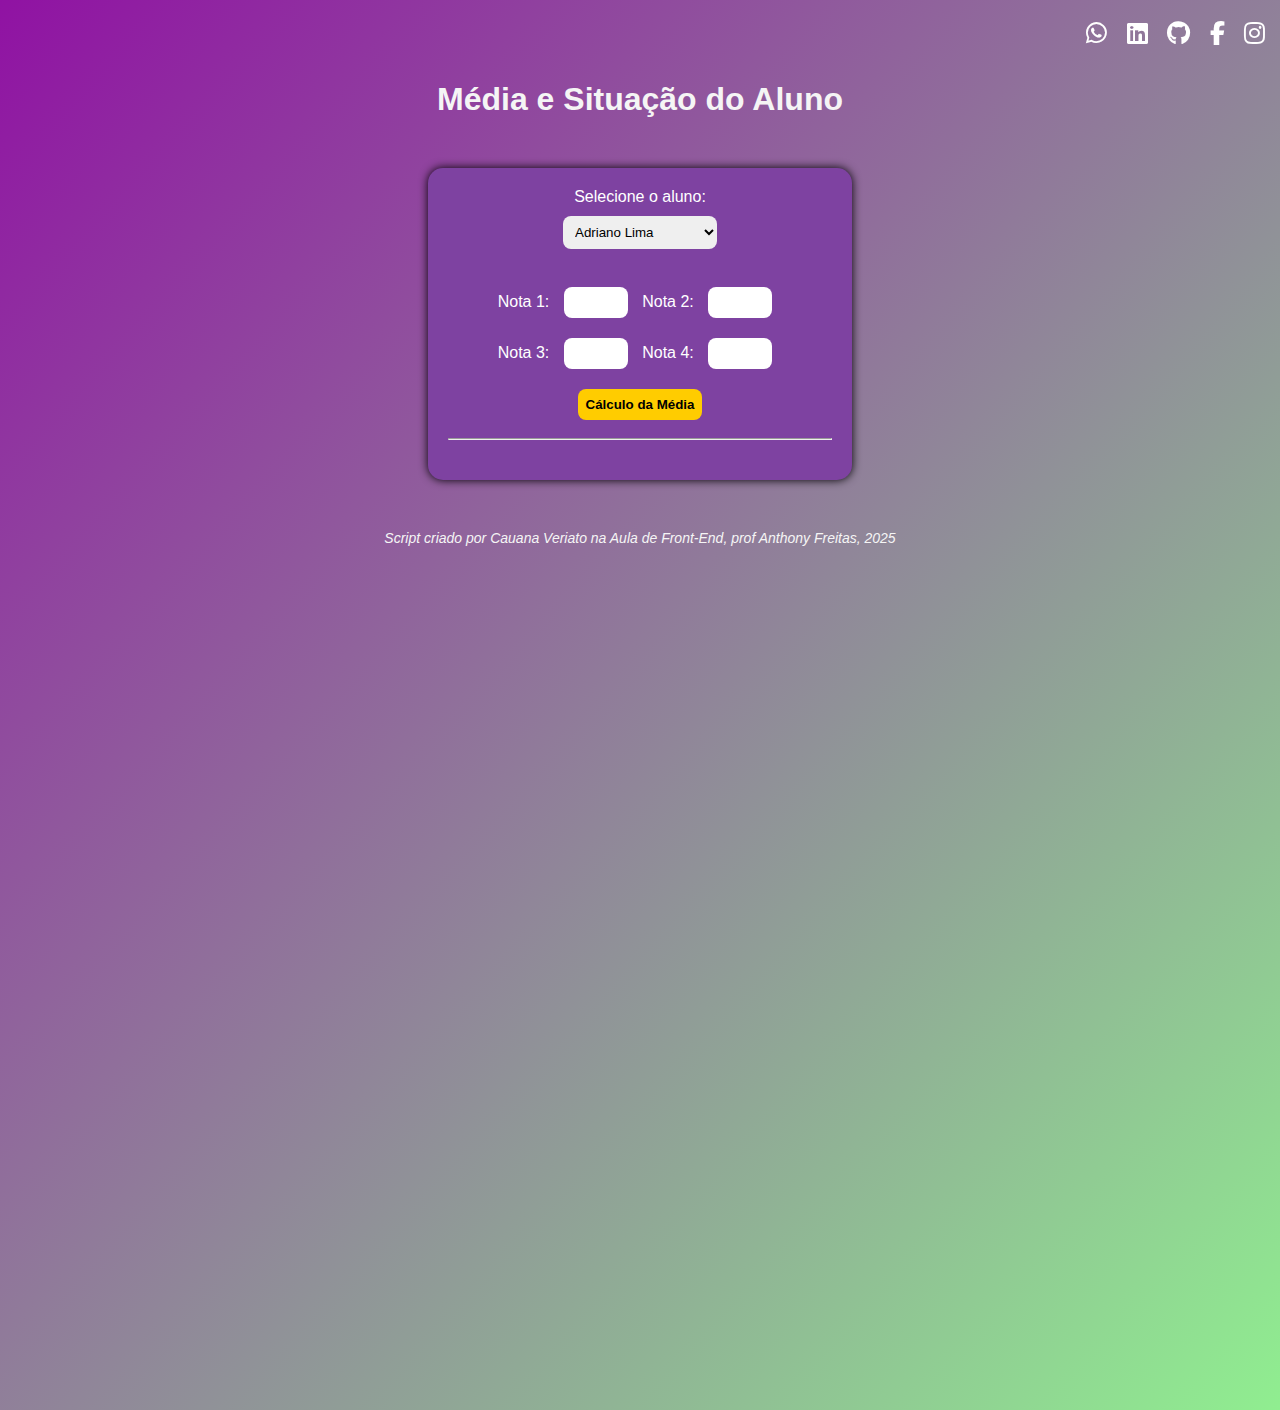
<file: index.html>
<!DOCTYPE html>
<html lang="pt-BR">
<head>
    <meta charset="UTF-8">
    <meta name="viewport" content="width=device-width, initial-scale=1.0">
    <title>CALCULA MÉDIA</title>
    <link rel="stylesheet" href="stylemedia.css">
	<link rel="stylesheet" href="https://cdnjs.cloudflare.com/ajax/libs/font-awesome/6.4.0/css/all.min.css">
</head>
<body>
	<header>
		<div class="redes-sociais">
			<a href="https://wa.me/5521969592169" target="_blank"><i class="fab fa-whatsapp"></i></a>
			<a href="www.linkedin.com/in/cauana-veriato-7591a0165" target="_blank"><i class="fab fa-linkedin"></i></a>
			<a href="https://github.com/cauanaver" target="_blank"><i class="fab fa-github"></i></a>
			<a href="https://www.facebook.com/cauana.veriato?locale=pt_BR" target="_blank"><i class="fab fa-facebook-f"></i></a>
			<a href="https://www.instagram.com/veriatocauana/" target="_blank"><i class="fab fa-instagram"></i></a>
		</div>
	</header>
	<h1>Média e Situação do Aluno</h1>
	<div class="caixa">
		<label for="aluno">Selecione o aluno:</label><br>
		<select id="aluno">
			<option value="Adriano Lima">Adriano Lima</option>
			<option value="Alcides Batista">Alcides Batista</option>
			<option value="Alessandra Martins">Alessandra Martins</option>
			<option value="Breno MArtins">Breno Martins</option>
			<option value="Brenda Lima">Brenda Lima</option>
			<option value="Cauana Couto">Cauana Couto</option>
			<option value="Eliton Oliveira">Eliton Oliveira</option>
			<option value="Felipe Marques">Felipe Marques</option>
			<option value="Gabriel Prado">Gabriel Prado</option>
			<option value="Igor Guterres">Igor Guterres</option>
			<option value="Jonatas Bispo">Jonatas Bispo</option>
			<option value="Jorge Brito">Jorge Brito</option>
			<option value="Larissa Manoela">Larissa Manoela</option>
			<option value="Lucas Oliveira">Lucas Oliveira</option>
			<option value="Marcos Nascimento">Marcos Nascimento</option>
			<option value="Rafaela dos Santos">Rafaela dos Santos</option>
			<option value="Ricardo do Carmo">Ricardo do Carmo</option>
		</select><br> <br>
		<label>Nota 1:</label>
		<input type="number" id="n1" min="0" max="10">
		<label>Nota 2:</label>
		<input type="number" id="n2" min="0" max="10"><br>
		<label>Nota 3:</label>
		<input type="number" id="n3" min="0" max="10">
		<label>Nota 4:</label>
		<input type="number" id="n4" min="0" max="10"><br>
		<button onclick="calcularMedia()">Cálculo da Média</button><br>

		<hr>
	
		<div id="inputs"> </div>
			<h2 id="resultado"></h2>			

		<script src=script.js></script>
	</div>
</body>
<footer>
	<p>Script criado por Cauana Veriato na Aula de Front-End, prof Anthony Freitas, 2025</p>
</footer>

</html>
</file>
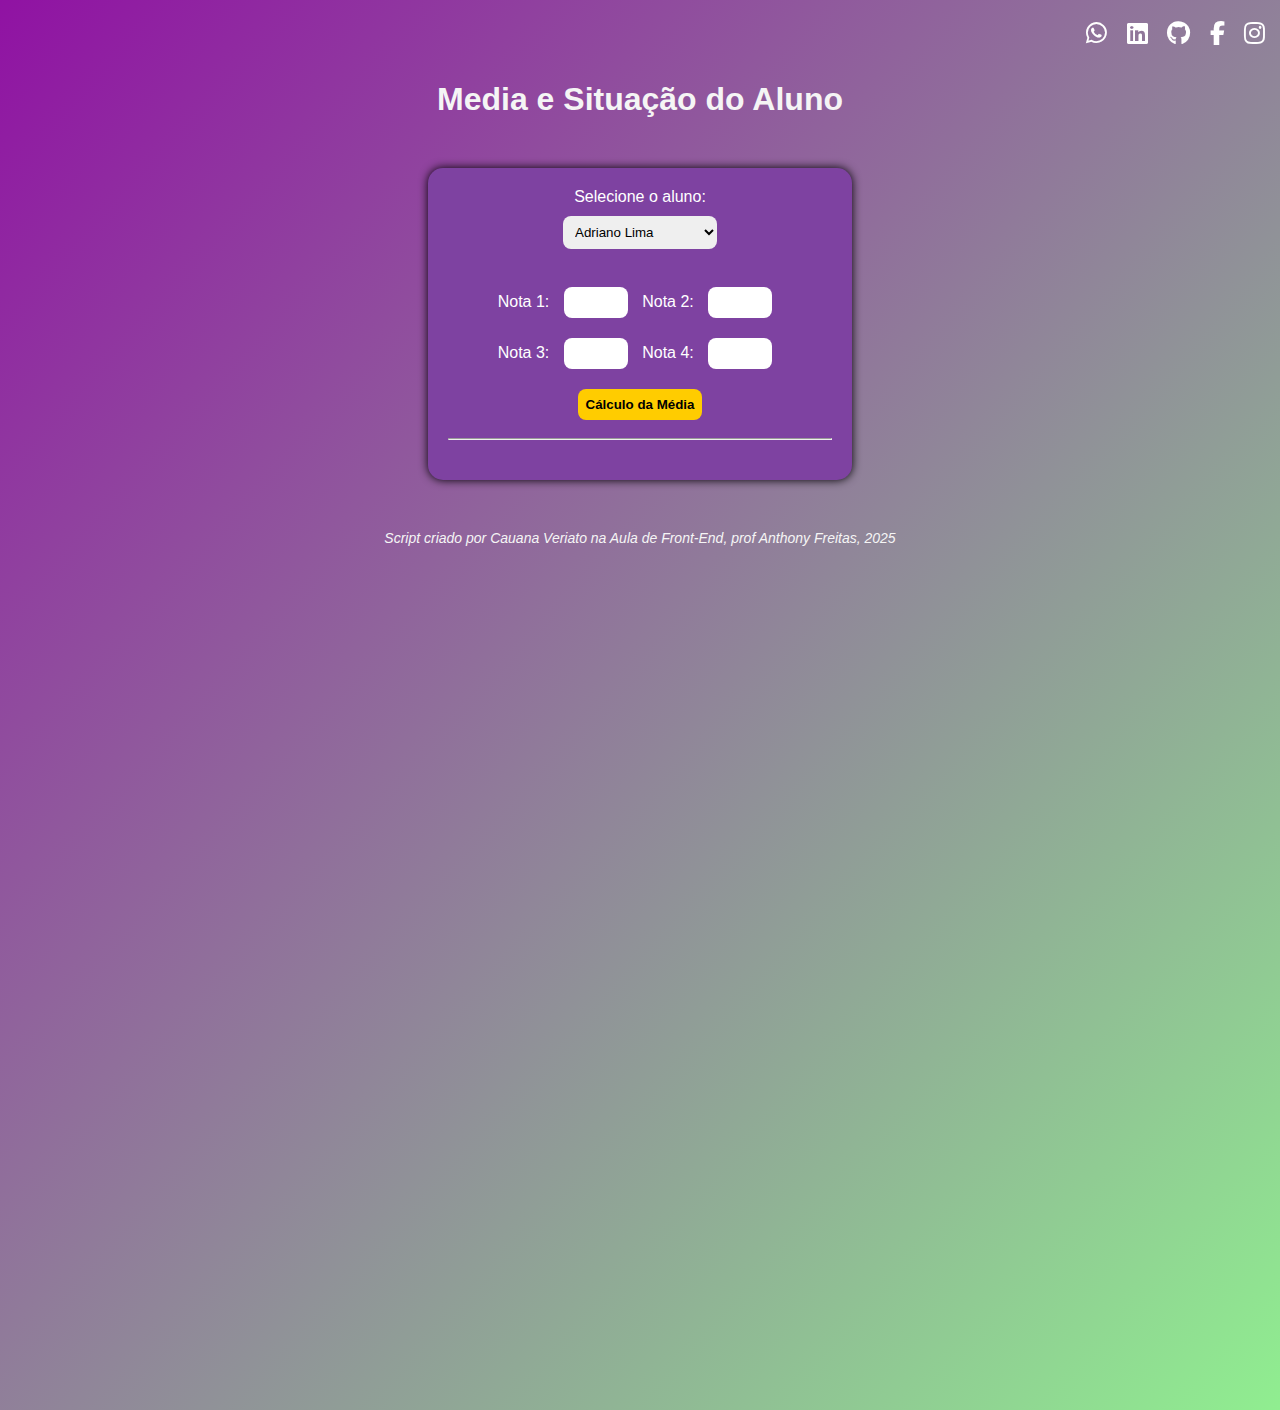
<file: media.html>
<!DOCTYPE html>
<html lang="pt-BR">
<head>
    <meta charset="UTF-8">
    <meta name="viewport" content="width=device-width, initial-scale=1.0">
    <title>CALCULA MEDIA</title>
    <link rel="stylesheet" href="stylemedia.css">
	<link rel="stylesheet" href="https://cdnjs.cloudflare.com/ajax/libs/font-awesome/6.4.0/css/all.min.css">
</head>
<body>
	<header>
		<div class="redes-sociais">
			<a href="https://wa.me/5521969592169" target="_blank"><i class="fab fa-whatsapp"></i></a>
			<a href="www.linkedin.com/in/cauana-veriato-7591a0165" target="_blank"><i class="fab fa-linkedin"></i></a>
			<a href="https://github.com/cauanaver" target="_blank"><i class="fab fa-github"></i></a>
			<a href="https://www.facebook.com/cauana.veriato?locale=pt_BR" target="_blank"><i class="fab fa-facebook-f"></i></a>
			<a href="https://www.instagram.com/veriatocauana/" target="_blank"><i class="fab fa-instagram"></i></a>
		</div>
	</header>
	<h1>Media e Situação do Aluno</h1>
	<div class="caixa">
		<label for="aluno">Selecione o aluno:</label><br>
		<select id="aluno">
			<option value="Adriano Lima">Adriano Lima</option>
			<option value="Alcides Batista">Alcides Batista</option>
			<option value="Alessandra Martins">Alessandra Martins</option>
			<option value="Breno MArtins">Breno Martins</option>
			<option value="Brenda Lima">Brenda Lima</option>
			<option value="Cauana Couto">Cauana Couto</option>
			<option value="Eliton Oliveira">Eliton Oliveira</option>
			<option value="Felipe Marques">Felipe Marques</option>
			<option value="Gabriel Prado">Gabriel Prado</option>
			<option value="Igor Guterres">Igor Guterres</option>
			<option value="Jonatas Bispo">Jonatas Bispo</option>
			<option value="Jorge Brito">Jorge Brito</option>
			<option value="Larissa Manoela">Larissa Manoela</option>
			<option value="Lucas Oliveira">Lucas Oliveira</option>
			<option value="Marcos Nascimento">Marcos Nascimento</option>
			<option value="Rafaela dos Santos">Rafaela dos Santos</option>
			<option value="Ricardo do Carmo">Ricardo do Carmo</option>
		</select><br> <br>
		<label>Nota 1:</label>
		<input type="number" id="n1" min="0" max="10">
		<label>Nota 2:</label>
		<input type="number" id="n2" min="0" max="10"><br>
		<label>Nota 3:</label>
		<input type="number" id="n3" min="0" max="10">
		<label>Nota 4:</label>
		<input type="number" id="n4" min="0" max="10"><br>
		<button onclick="calcularMedia()">Cálculo da Média</button><br>

		<hr>
	
		<div id="inputs"> </div>
			<h2 id="resultado"></h2>			

		<script src=script.js></script>
	</div>
</body>
<footer>
	<p>Script criado por Cauana Veriato na Aula de Front-End, prof Anthony Freitas, 2025</p>
</footer>

</html>
</file>
<file: stylemedia.css>
/* Fundo azul */
body {
    /* background-color: #2a72d4;*/
    /*background: linear-gradient(rgba(255,255,255,0.8),rgba(255,255,255,0.8)),url('imc.png'); Imagem de fundo transparente*/
    /*background:url('imagem.png') */
    background: linear-gradient(to bottom right, rgb(144, 18, 163), lightgreen) ;
    background-size: cover;
    height: 150vh;
    background-repeat: no-repeat;
    font-family: Arial, sans-serif;
    margin: 0;
    padding: 0;
    color: whitesmoke;
    text-align: center;
    padding-top: 60px; /* altura do header */
}

/* Header */
header {
    width: 100%;
    padding: 20px 0px;
    display: flex;
    justify-content: flex-end;
    align-items: center;
    background-color: transparent;
    position: fixed;
    top: 0;
    left: 0;
    z-index: 1000;
}

/* Ícones das redes sociais */
.redes-sociais a {
    margin-right: 15px;
    color: white;
    font-size: 24px;
    transition: color 0.3s, transform 0.3s;

}

.redes-sociais a:hover {
    color: orange;
    transform: scale(1.1);
}

/* Caixa centralizada */
.caixa {
    background-color: rgb(126, 66, 161);
    width: 30%;
    margin: 50px auto;
    padding: 20px;
    border-radius: 15px;
    box-shadow: 0 0 10px #000;
    color: white;
}

/* Inputs e botões */
input, select, button {
    margin: 10px;
    padding: 8px;
    border-radius: 8px;
    border: none;
}

/* Botão */
button {
    background-color: #ffcc00;
    cursor: pointer;
    font-weight: bold;
}

/* Rodapé */
footer {
    margin-top: 30px;
    font-size: 14px;
    font-style: italic;
}
</file>
